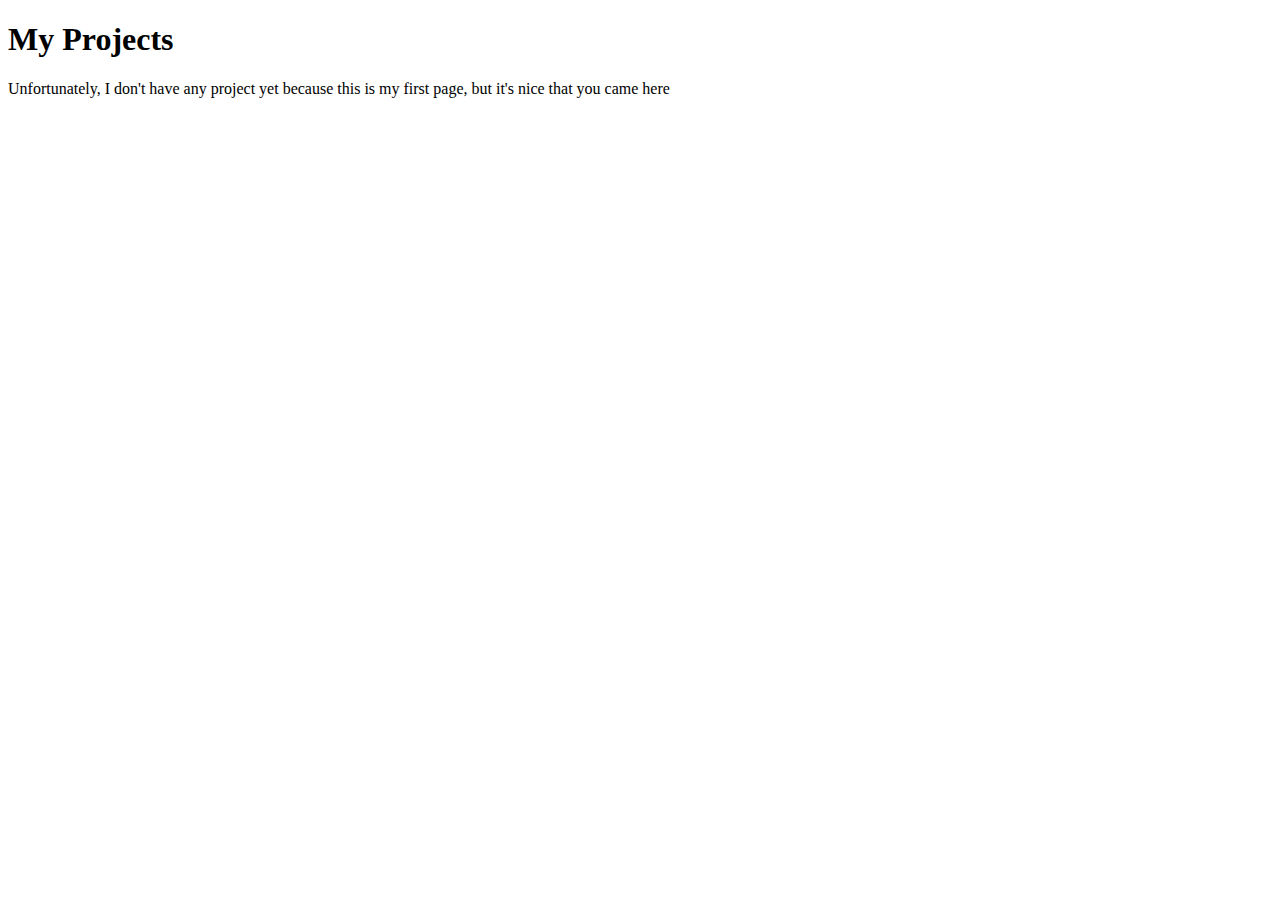
<file: project.html>
<!DOCTYPE html>
<html>


<head>


    <title>My Projects</title>



</head>


<body>

    <h1>
        My Projects

    </h1>


    <p>
        Unfortunately, I don't have any project yet because this is my first page, but it's nice that you came
        here
    </p>












</body>









</html>
</file>
